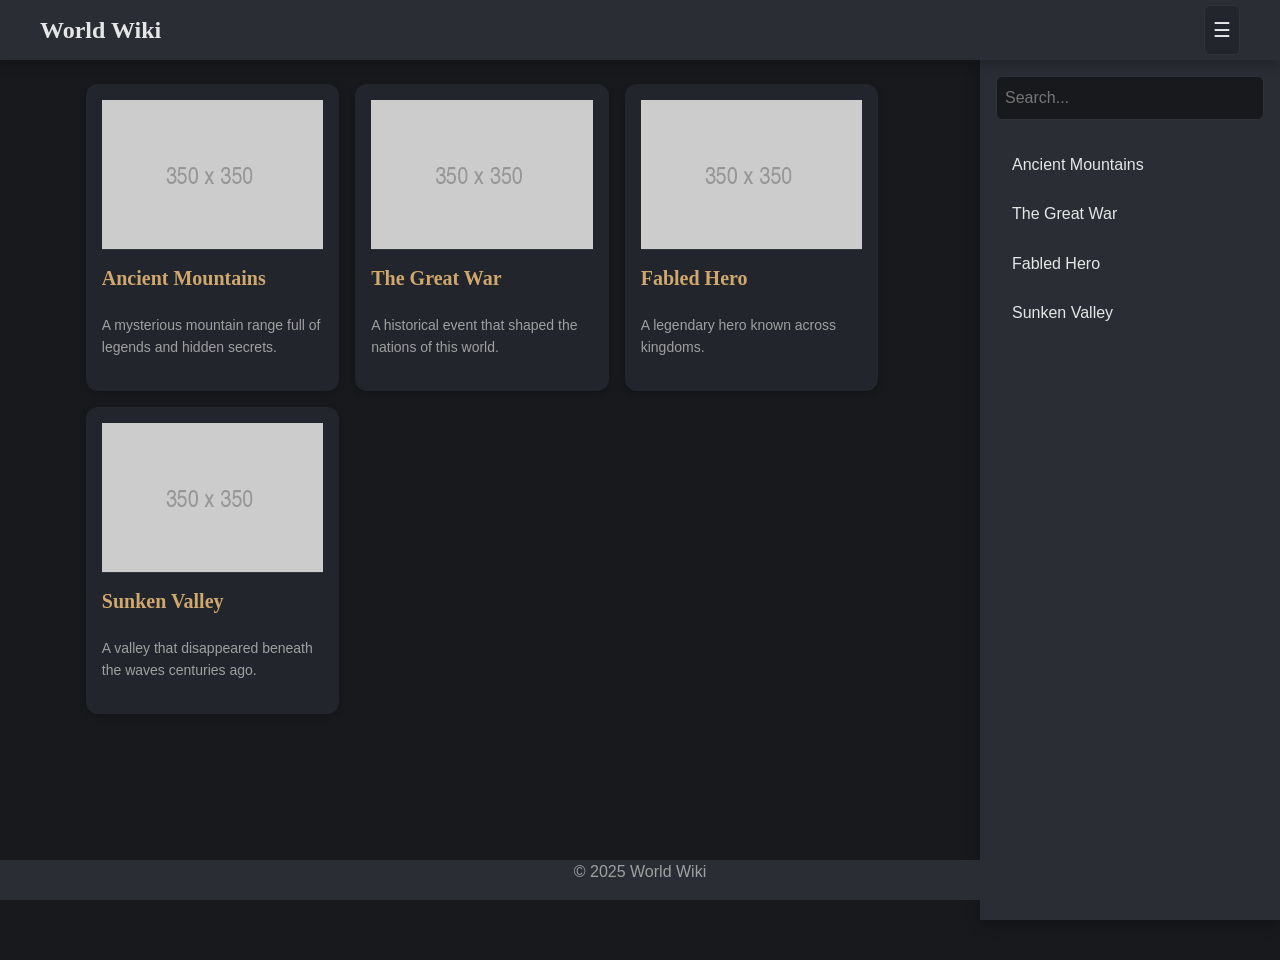
<file: index.html>
<!DOCTYPE html>
<html lang="en">
  <head>
    <meta charset="UTF-8" />
    <meta name="viewport" content="width=device-width, initial-scale=1.0" />
    <title>World Wiki</title>

    <!-- Modular CSS root entry -->
    <link rel="stylesheet" href="css/style.css" />

    <!-- JS entry point -->
    <script type="module" src="js/main.js" defer></script>
  </head>

  <body>
    <!-- ===== HEADER ===== -->
    <header>
      <div class="container header-container">
        <h1 class="logo">World Wiki</h1>
        <button id="sidebar-toggle" class="button button-secondary" aria-label="Toggle sidebar">☰</button>
      </div>
    </header>

    <!-- ===== MAIN CONTENT + SIDEBAR ===== -->
    <div id="main-container">
      <main id="content">
        <div class="container">
          <!-- Back Home Button -->
          <button id="back-home-button" class="button button-secondary" aria-label="Back to homepage">
            <svg
              xmlns="http://www.w3.org/2000/svg" viewBox="0 0 24 24" fill="none"
              stroke="currentColor" stroke-width="2" stroke-linecap="round" stroke-linejoin="round"
              class="back-icon"
            >
              <path d="M15 18l-6-6 6-6" />
            </svg>
          </button>

          <!-- SPA-rendered content goes here -->
          <div id="page-content"></div>
        </div>
      </main>

      <!-- Sidebar -->
      <div id="sidebar-container">
        <aside id="sidebar">
          <!-- Search Field -->
          <div id="sidebar-search">
            <input
              id="searchBar"
              type="text"
              placeholder="Search..."
              aria-label="Search pages"
            />
          </div>

          <!-- Sidebar links injected dynamically by JS -->
          <nav id="sidebar-links"></nav>
        </aside>

        <!-- Overlay for mobile sidebar -->
        <div id="overlay"></div>
      </div>
    </div>

    <!-- ===== FOOTER ===== -->
    <footer>
      <div class="container footer-container">
        <p>© 2025 World Wiki</p>
      </div>
    </footer>
  </body>
</html>
</file>
<file: css/style.css>
/* ==================================================
   Root Stylesheet for World Wiki SPA
   ================================================== */

/* ------------------------
   Base Styles
   ------------------------ */
@import "./base/reset.css";           /* Normalize browser defaults */
@import "./base/variables.css";       /* CSS variables: colors, spacing, fonts */
@import "./base/typography.css";      /* Typography for headings, body, etc. */

/* ------------------------
   Layout Styles
   ------------------------ */
@import "./layout/grid.css";           /* Grid & flexbox helpers */
@import "./layout/header.css";         /* Header layout & styling */
@import "./layout/footer.css";         /* Footer layout & styling */
@import "./layout/sidebar-layout.css"; /* Sidebar layout and overlay */
@import "./layout/main-layout.css";    /* Main content layout and spacing */

/* ------------------------
   Components
   ------------------------ */
@import "./components/cards.css";      /* Wiki article cards */
@import "./components/buttons.css";    /* Reusable buttons */
@import "./components/modals.css";     /* Modals & popups */
@import "./components/loader.css";     /* Loading animations */
@import "./components/tooltips.css";   /* Tooltip interactions */

/* ------------------------
   Pages
   ------------------------ */
@import "./pages/homepage.css";        /* Homepage-specific styles */
@import "./pages/article.css";         /* Article page-specific styles */

/* ------------------------
   Utilities
   ------------------------ */
@import "./utils/animations.css";      /* Keyframes & transitions */
@import "./utils/themes.css";          /* Light/dark/world theme variations */
@import "./utils/helpers.css";         /* Utility classes: spacing, flex, z-index, visibility */
</file>
